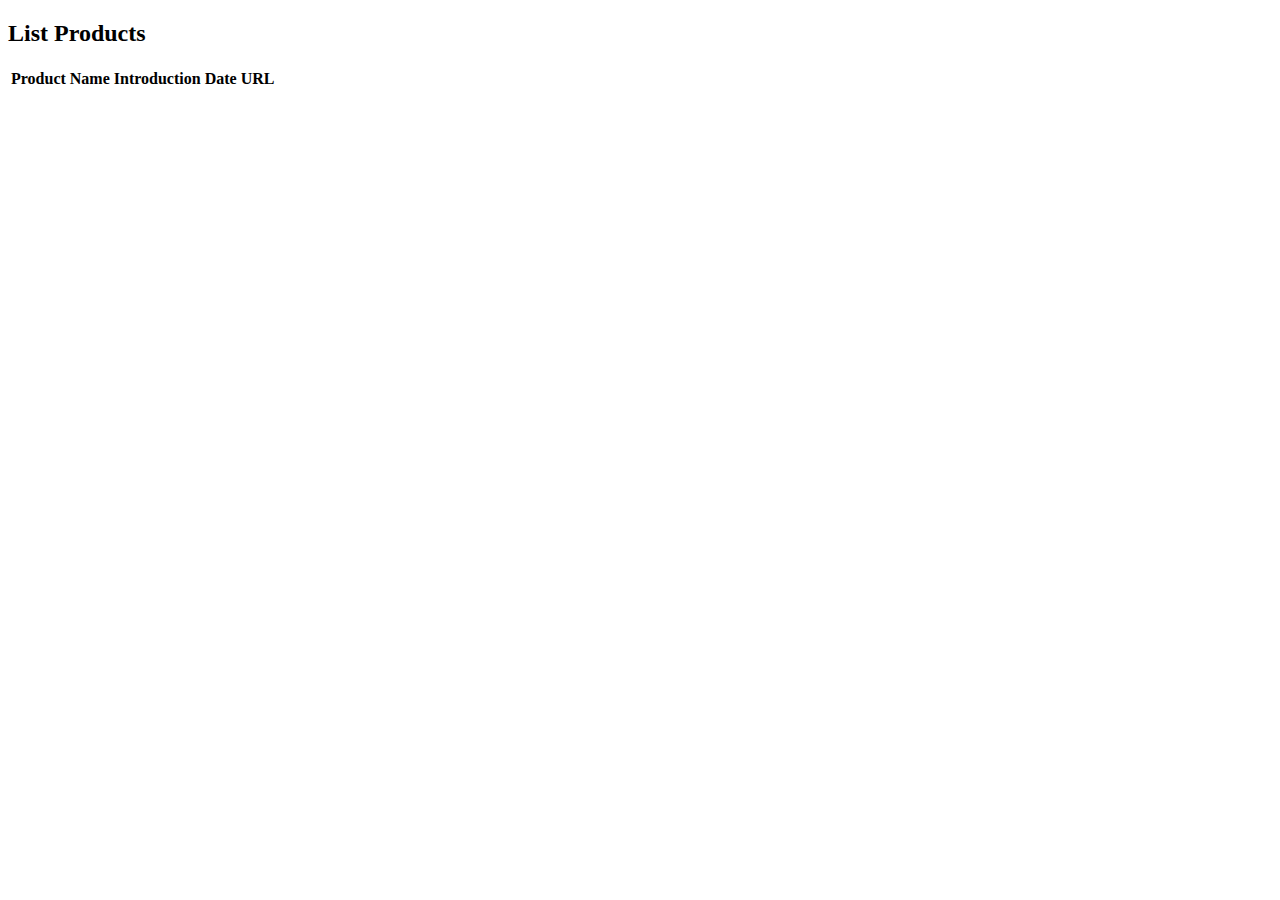
<file: admin.html>
<!doctype html>
<html lang="en">
<div class="container">
    <div class="row">
        <div class="col-sm-6">
            <h2>List Products</h2>
        </div>
    </div>
    <div class="row">
        <div class="col-sm-6">
            <table id="productTable" class="table table-bordered table-condensed table-striped">
                <thead>
                    <tr>
                        <th>Product Name</th>
                        <th>Introduction Date</th>
                        <th>URL</th>
                    </tr>
                </thead>
            </table>
        </div>
    </div>
</div>

<script>
    // Add products to <table>
    function productsAdd() {
        // First check if a <tbody> tag exists, add one if not
        if ($("#productTable tbody").length == 0) {
            $("#productTable").append("<tbody></tbody>");
        }

        // Append product to the table
        $("#productTable tbody").append("<tr>" +
            "<td>Extending Bootstrap with CSS, JavaScript and jQuery</td>" +
            "<td>6/11/2015</td>" +
            "<td>http://bit.ly/1SNzc0i</td>" +
            "</tr>");

        $("#productTable tbody").append("<tr>" +
            "<td>Build your own Bootstrap Business Application Template in MVC</td>" +
            "<td>1/29/2015</td>" +
            "<td>http://bit.ly/1I8ZqZg</td>" +
            "</tr>");
    }
    $(document).ready(function () {
        productsAdd();
    });
</script>
</file>
